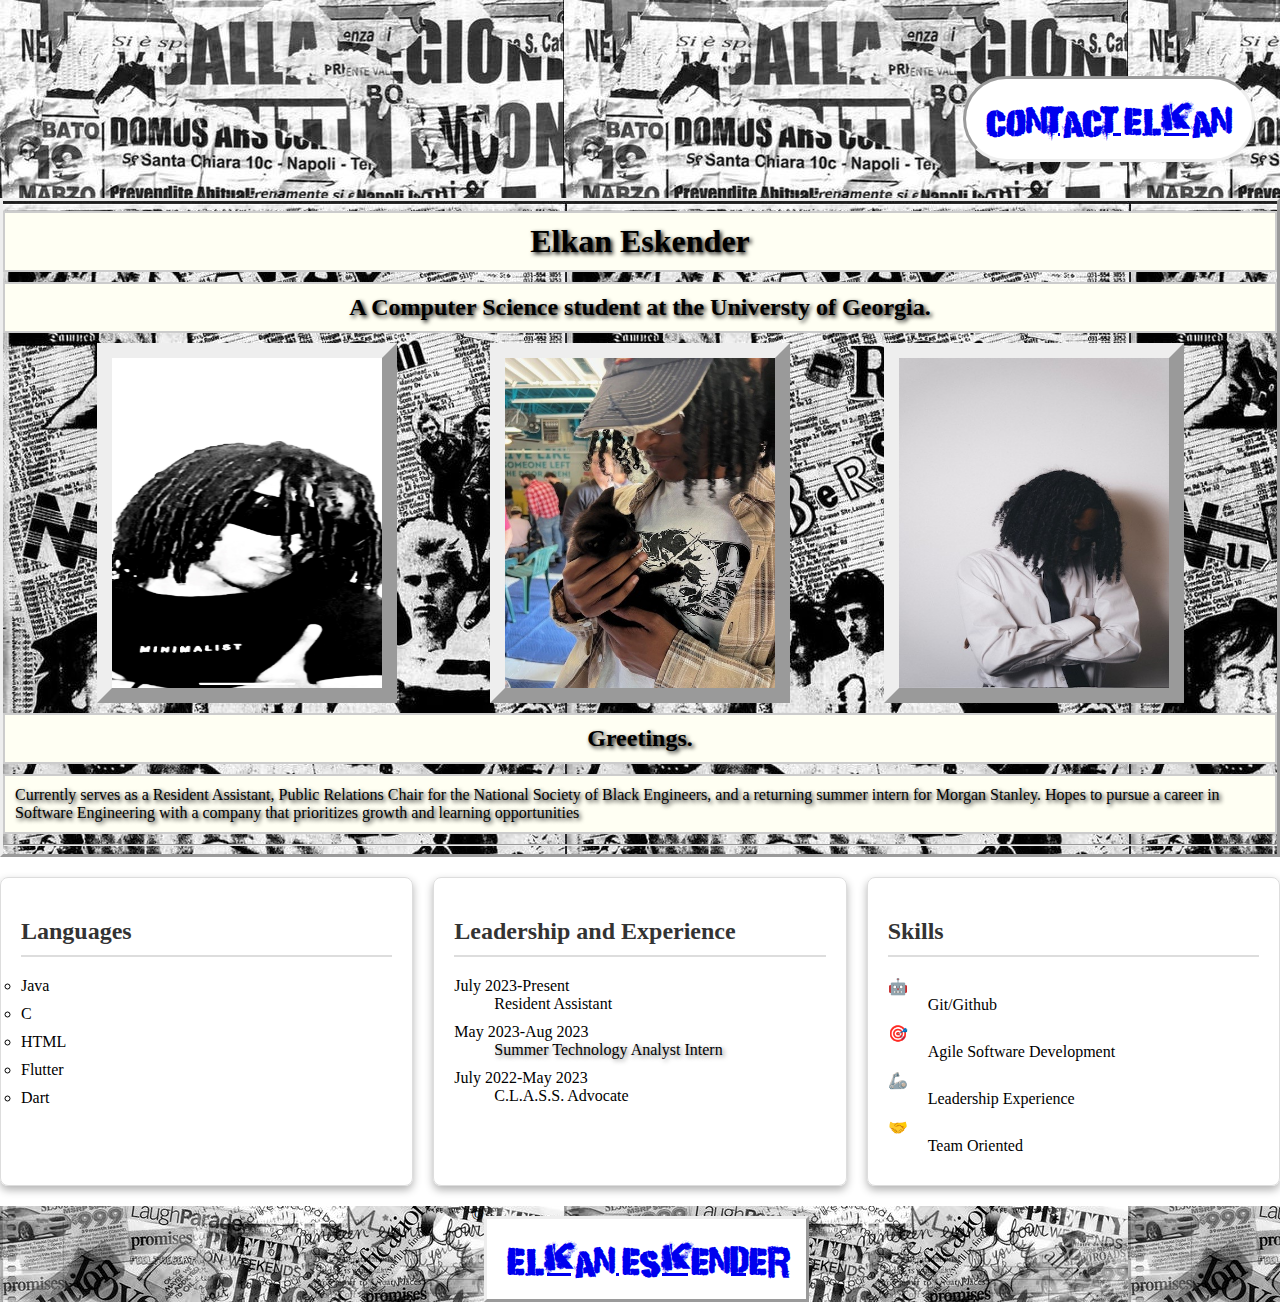
<file: index.html>
<!DOCTYPE html>
<html lang="en">
<head>
    <meta charset="UTF-8">
    <meta name="viewport" content="width=device-width, initial-scale=1.0">
    <title>Elkan Eskender</title>
    <link rel="stylesheet" href="style.css">
</head>
<body>
    <nav>
    <p><a href="contact.html">Contact Elkan</a></p>
    </nav>
    <section>
        <section id = "introduction">
        <h1> Elkan Eskender</h1>
        <h2>A Computer Science student at the Universty of Georgia.</h2> 
        <section id = "myimages">
            <img src="images/shadesBW.jpg" alt="Elkan" height="330" width="270">
            <img src="images/cat.jpg" alt="Elkan" height="330" width="270">
            <img src="images/tie.jpg" alt = "Elkan" height="330" width="270">
        </section>
        
        <h2>Greetings.</h2>
        <p>Currently serves as a Resident Assistant, Public Relations Chair for the National Society of Black Engineers, and a returning summer intern for Morgan Stanley. Hopes to pursue a career in Software Engineering with a company that prioritizes growth and learning opportunities</p>
        <hr>
        </section>

    <section id = "cards">
        <section class="card">
            <h2>Languages</h2>
            <ul> 
                <li>Java</li>
                <li>C</li>
                <li>HTML</li>
                <li>Flutter</li>
                <li>Dart</li>
            </ul>
        </section>
        <section class="card">
            <h2>Leadership and Experience</h2>
            <dl>
                <dt>July 2023-Present</dt>
                <dd>Resident Assistant</dd>
                
                <dt>May 2023-Aug 2023</dt> 
                <dd id="refweb">
                    <div class="hover-container">
                        <a href="https://morganstanley.tal.net/vx/candidate/apply/15076">Summer Technology Analyst Intern</a>
                    </div> 
                </dd>
                
                <dt>July 2022-May 2023</dt>
                <dd>C.L.A.S.S. Advocate</dd>
            </dl>
        </section>
        <section class="card">
            <h2>Skills</h2>
            <dl>
                <dt>&#129302</dt> <dd>Git/Github</dd>
                <dt>&#127919</dt> <dd>Agile Software Development</dd>
                <dt>&#129470</dt> <dd>Leadership Experience</dd>
                <dt>&#129309</dt> <dd>Team Oriented</dd>
            </dl>
        </section>
    </section>
    <footer>
        &copy <a href="contact.html">Elkan Eskender</a>
    </footer>
</body>
</html>
</file>
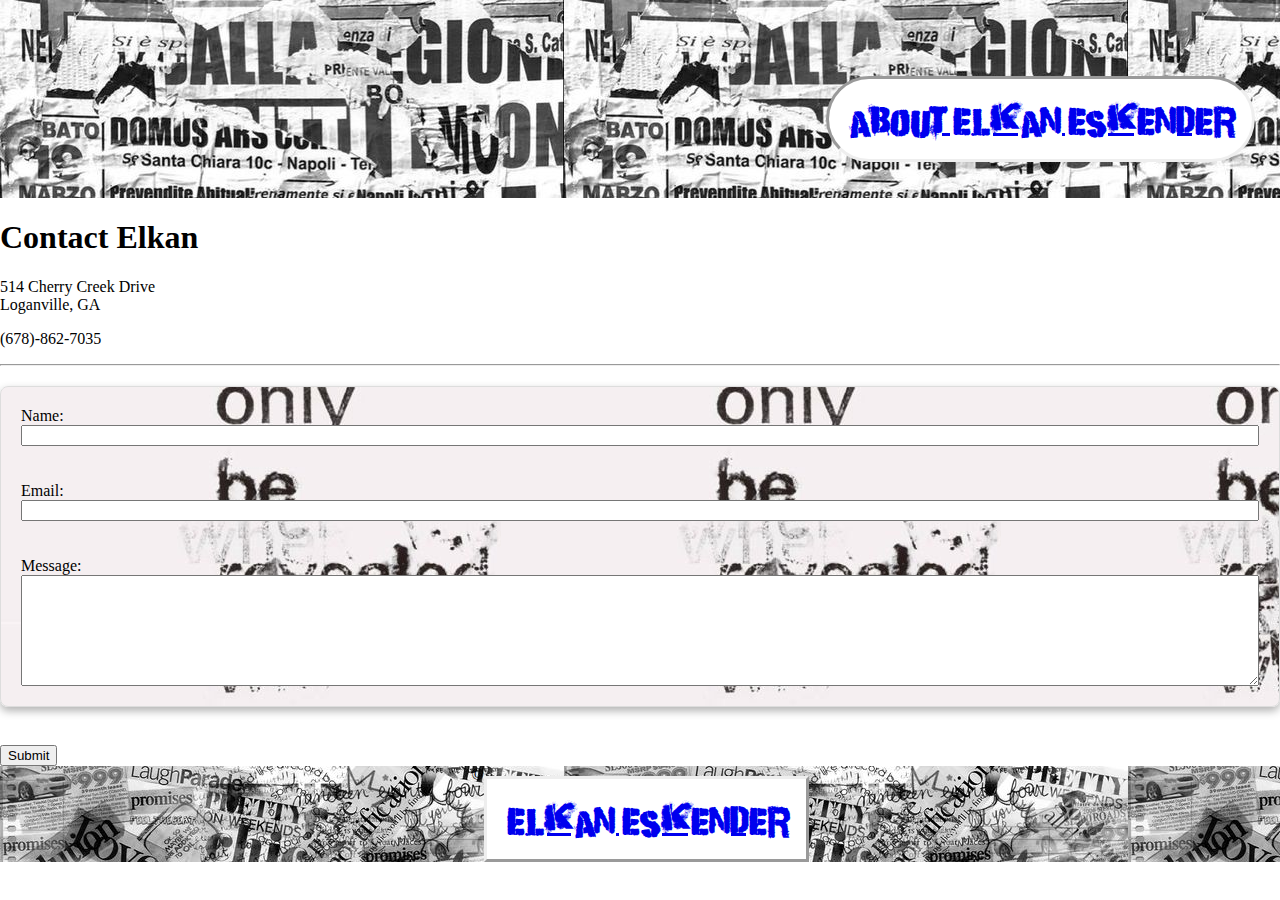
<file: contact.html>
<!DOCTYPE html>
<html lang="en">
<head>
    <meta charset="UTF-8">
    <meta name="viewport" content="width=device-width, initial-scale=1.0">
    <title>Elkan Eskender</title>
    <link rel="stylesheet" href="style.css">
</head>
<body>
    <nav>
        <p><a href="index.html">About Elkan Eskender</a></p>
    </nav>
    <h1>Contact Elkan</h1>
    <p>
        514 Cherry Creek Drive
        <br>
        Loganville, GA
    </p>

    <p>(678)-862-7035</p>
    <hr>
    <div class="cardForm">
        <form class="form"
        action="mailto:elkan499@gmail.com" method="post"> 
        Name: <input type="text"> 
        <br>
        <br>
        Email: <input type="email">
        <br><br>
        Message: 
        <br> 
        <textarea name="message" id="" cols="60" rows="7"></textarea></form> 
    </div>
    
        <br>
        <input type="submit">
    <footer>
        &copy <a href="index.html">Elkan Eskender</a>
    </footer>
</body>
</html>
</file>
<file: style.css>
html, body{
    margin: 0;
    padding: 0;
}

@font-face {
    font-family: PunkKid;
    src: url(fonts/PunkKid/punkkid.ttf);
}
nav{
    background-image: url(images/b9783a4f1f7419d18dc46b46e0d258a2.jpg);
    display: flex;
    justify-content: right;
    padding-top: 60px;
   

}
nav a{
    font-family: PunkKid;
    font-size:35px;
    display: inline-block;
    background-color: rgb(255, 255, 255);
    transition: transform 0.3s ease;
    margin-right: 25px;
    margin-bottom: 20px;
    padding: 20px;
    border-radius: 50px;
    border-style: inset;
    
}
nav a:hover{
    transform: scale(1.2) rotate(-15deg);
}

nav a:visited {
    color: black;
}

footer{
    background-image: url(images/8991bfdc5a4aff11e249187195b30dff.jpg);
    display: flex;
    justify-content: center;
}
footer a{
    font-family: PunkKid;
    font-size:35px;
    display: inline-block;
    background-color: rgb(255, 255, 255);
    margin-top: 10px;
    padding: 20px;
    border-style:outset;
}

#introduction {
    background-image: url(images/88902e892d8cbcd90acafc738c97c117.jpg);
    border-style: outset;
}

#myimages {
    display: flex;
    justify-content: space-evenly;
}

#myimages img {
    border-style: outset;
    border-width: 15px;
}

#introduction h1, #introduction h2, #introduction h3, #introduction p {
    display: flex;
    justify-content: center;
    border: 2px solid #ccc;
    padding: 10px;
    margin: 10px 0;
    background-color: #fffff3;
}

#introduction{
    text-shadow: 2px 2px 4px rgba(0, 0, 0, 1.8);
    background-color: rgb(10, 228, 228);
}

#refweb a{
    text-decoration: none;
    color: black;
    text-shadow: 2px 2px 4px rgba(0, 0, 0, 0.5);
}
#refweb .hover-container {
    transition: transform 0.2s ease;
}

#refweb .hover-container:hover {
    transform: scale(1.04);
    #refweb a{
        color: red;
    }
}

#cards {
    display: grid;
    grid-template-columns: repeat(3, 1fr);
    gap: 20px;
}

.card {
    display: flex;
    flex-direction: column;
    background-image: url(images/495906fc8842dea8762b2a442ea3ba81.jpg);
    border: 1px solid #ddd;
    border-radius: 8px;
    padding: 20px;
    margin: 20px 0;
    box-shadow: 0 4px 8px rgba(0, 0, 0, 0.3);
}

.card h2 {
    color: #333;
    border-bottom: 2px solid #ddd;
    padding-bottom: 10px;
}

.card ul, .card dl {
    margin: 0;
    padding: 0;
    list-style:circle;
    display: flex;
    justify-content: center;
    flex-direction: column;
}

.card li, .card dd {
    margin-bottom: 10px;

}

.cardForm {
    display: flex;
    flex-direction: column;
    background-image: url(images/00abc93b229703bed17f6aa413acb2d6.jpg);
    border: 1px solid #ddd;
    border-radius: 8px;
    padding: 20px;
    margin: 20px 0;
    box-shadow: 0 4px 8px rgba(0, 0, 0, 0.3);
}
.form {
    display: flex;
    flex-direction: column;
}
</file>
